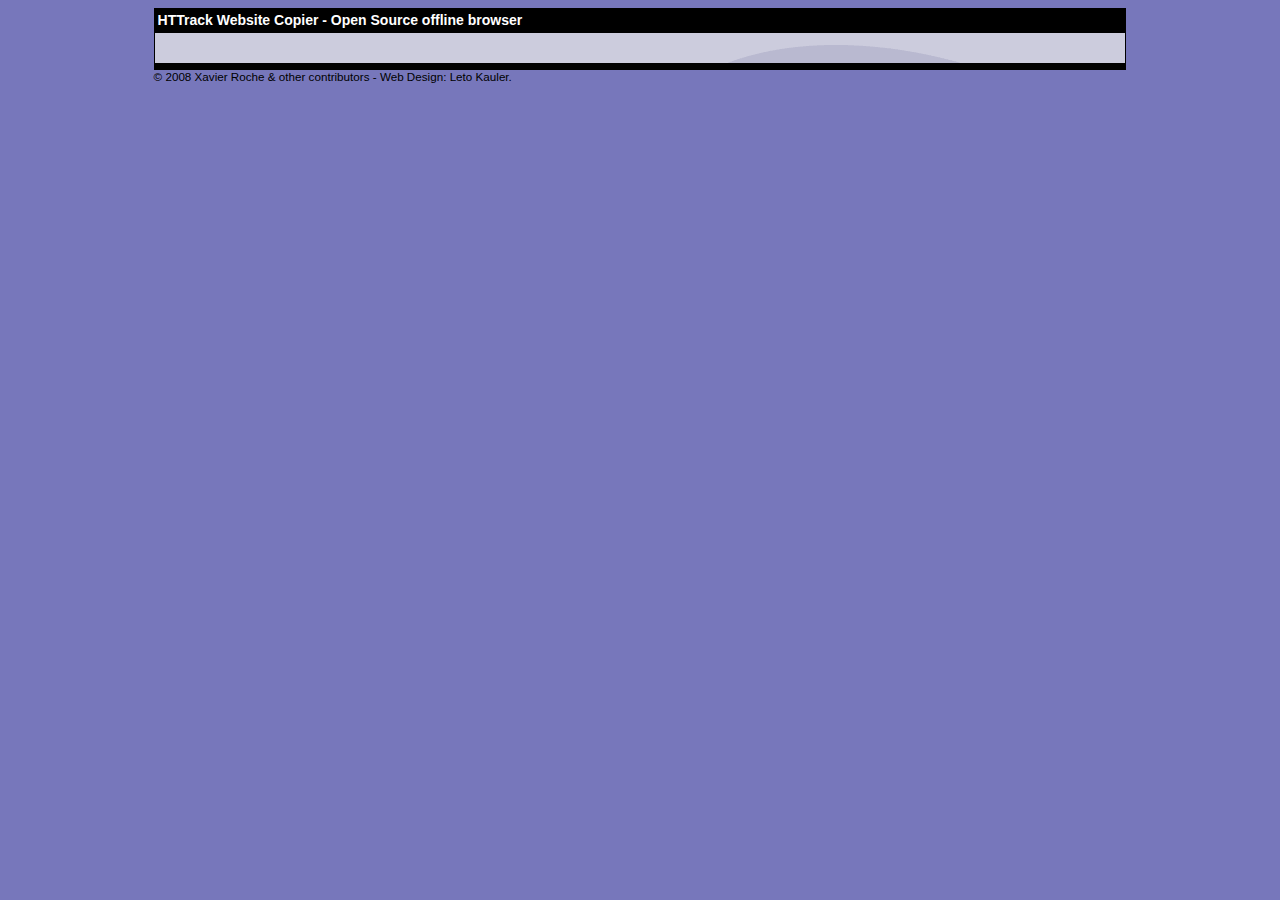
<file: index.html>
<html xmlns="http://www.w3.org/1999/xhtml" lang="en">

<head>
	<meta http-equiv="Content-Type" content="text/html; charset=utf-8" />
	<meta name="description" content="HTTrack is an easy-to-use website mirror utility. It allows you to download a World Wide website from the Internet to a local directory,building recursively all structures, getting html, images, and other files from the server to your computer. Links are rebuiltrelatively so that you can freely browse to the local site (works with any browser). You can mirror several sites together so that you can jump from one toanother. You can, also, update an existing mirror site, or resume an interrupted download. The robot is fully configurable, with an integrated help" />
	<meta name="keywords" content="httrack, HTTRACK, HTTrack, winhttrack, WINHTTRACK, WinHTTrack, offline browser, web mirror utility, aspirateur web, surf offline, web capture, www mirror utility, browse offline, local  site builder, website mirroring, aspirateur www, internet grabber, capture de site web, internet tool, hors connexion, unix, dos, windows 95, windows 98, solaris, ibm580, AIX 4.0, HTS, HTGet, web aspirator, web aspirateur, libre, GPL, GNU, free software" />
	<title>Local index - HTTrack Website Copier</title>
  <!-- Mirror and index made by HTTrack Website Copier/3.49-2 [XR&CO'2014] -->
	<style type="text/css">
	<!--

body {
	margin: 0;  padding: 0;  margin-bottom: 15px;  margin-top: 8px;
	background: #77b;
}
body, td {
	font: 14px "Trebuchet MS", Verdana, Arial, Helvetica, sans-serif;
	}

#subTitle {
	background: #000;  color: #fff;  padding: 4px;  font-weight: bold; 
	}

#siteNavigation a, #siteNavigation .current {
	font-weight: bold;  color: #448;
	}
#siteNavigation a:link    { text-decoration: none; }
#siteNavigation a:visited { text-decoration: none; }

#siteNavigation .current { background-color: #ccd; }

#siteNavigation a:hover   { text-decoration: none;  background-color: #fff;  color: #000; }
#siteNavigation a:active  { text-decoration: none;  background-color: #ccc; }


a:link    { text-decoration: underline;  color: #00f; }
a:visited { text-decoration: underline;  color: #000; }
a:hover   { text-decoration: underline;  color: #c00; }
a:active  { text-decoration: underline; }

#pageContent {
	clear: both;
	border-bottom: 6px solid #000;
	padding: 10px;  padding-top: 20px;
	line-height: 1.65em;
	background-image: url(backblue.gif);
	background-repeat: no-repeat;
	background-position: top right;
	}

#pageContent, #siteNavigation {
	background-color: #ccd;
	}


.imgLeft  { float: left;   margin-right: 10px;  margin-bottom: 10px; }
.imgRight { float: right;  margin-left: 10px;   margin-bottom: 10px; }

hr { height: 1px;  color: #000;  background-color: #000;  margin-bottom: 15px; }

h1 { margin: 0;  font-weight: bold;  font-size: 2em; }
h2 { margin: 0;  font-weight: bold;  font-size: 1.6em; }
h3 { margin: 0;  font-weight: bold;  font-size: 1.3em; }
h4 { margin: 0;  font-weight: bold;  font-size: 1.18em; }

.blak { background-color: #000; }
.hide { display: none; }
.tableWidth { min-width: 400px; }

.tblRegular       { border-collapse: collapse; }
.tblRegular td    { padding: 6px;  background-image: url(fade.gif);  border: 2px solid #99c; }
.tblHeaderColor, .tblHeaderColor td { background: #99c; }
.tblNoBorder td   { border: 0; }


// -->
</style>

</head>

<table width="76%" border="0" align="center" cellspacing="0" cellpadding="3" class="tableWidth">
	<tr>
	<td id="subTitle">HTTrack Website Copier - Open Source offline browser</td>
	</tr>
</table>
<table width="76%" border="0" align="center" cellspacing="0" cellpadding="0" class="tableWidth">
<tr class="blak">
<td>
	<table width="100%" border="0" align="center" cellspacing="1" cellpadding="0">
	<tr>
	<td colspan="6"> 
		<table width="100%" border="0" align="center" cellspacing="0" cellpadding="10">
		<tr> 
		<td id="pageContent"> 
<!-- ==================== End prologue ==================== -->

	
</HEAD>
<BODY>


<!-- ==================== Start epilogue ==================== -->
		</td>
		</tr>
		</table>
	</td>
	</tr>
	</table>
</td>
</tr>
</table>

<table width="76%" border="0" align="center" valign="bottom" cellspacing="0" cellpadding="0">
	<tr>
	<td id="footer"><small>&copy; 2008 Xavier Roche & other contributors - Web Design: Leto Kauler.</small></td>
	</tr>
</table>

</body>

</html>
</file>
